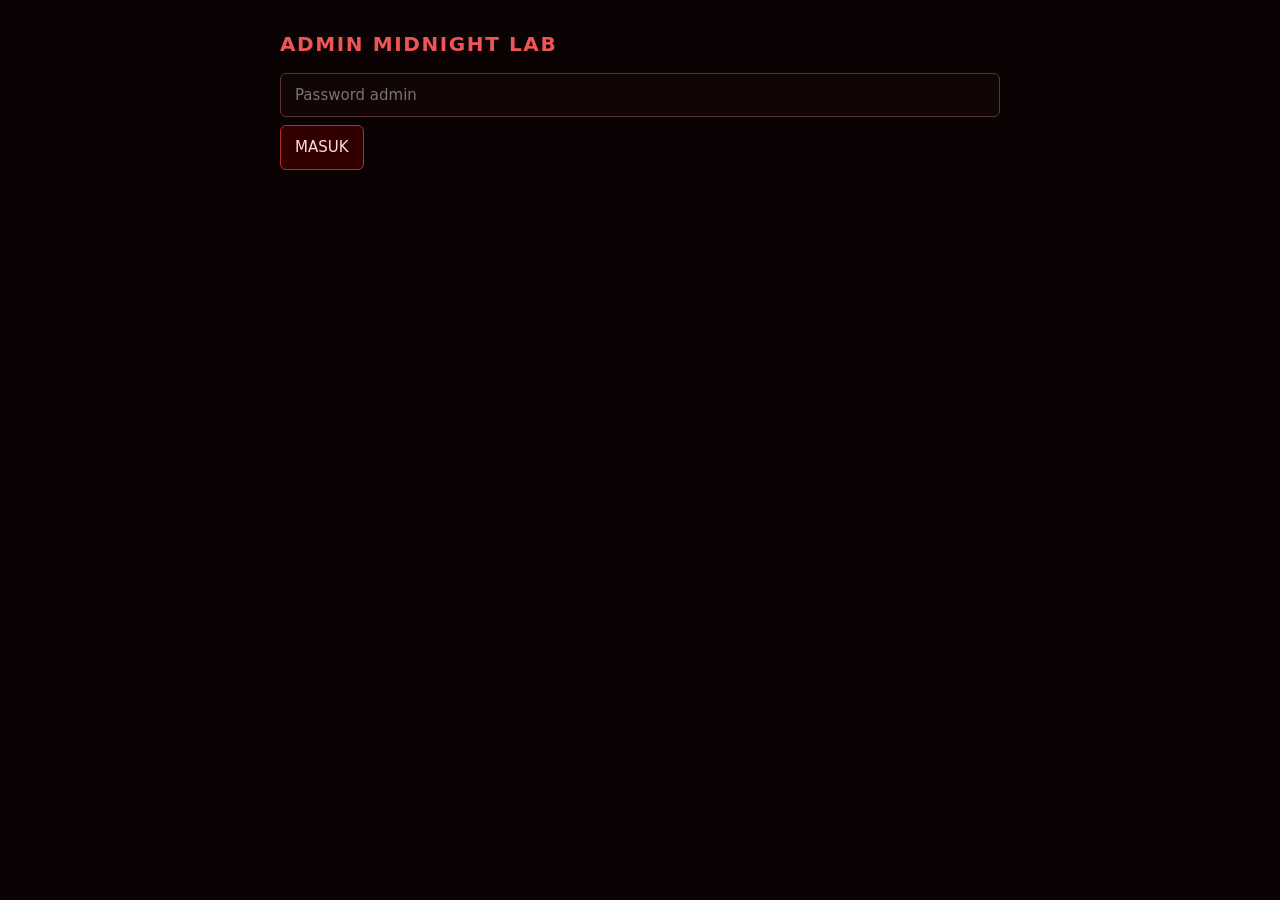
<file: xsx.html>
<!DOCTYPE html><html lang="id"><head><meta charset="utf-8"><meta name="viewport" content="width=device-width,initial-scale=1">
<meta name="robots" content="noindex,nofollow"><title>Admin MIDNIGHT LAB</title>
<style>
body{margin:0;background:#0b0303;color:#fdd;font:15px/1.5 system-ui,sans-serif;padding:16px}
.w{max-width:720px;margin:0 auto}h1{color:#e55;letter-spacing:.08em;font-size:20px}
input,button{font:inherit;padding:10px 14px;border-radius:6px;border:1px solid #a33;background:#300;color:#fdd}
input{background:#120505;border-color:#533;width:100%;box-sizing:border-box;margin-bottom:8px}
button{cursor:pointer}button.on{background:#a33}button.sm{padding:5px 10px;font-size:13px}
.t{display:flex;gap:8px;margin:12px 0}.c{border:1px solid #533;border-left:5px solid #c33;background:#1a0808;border-radius:8px;padding:10px 12px;margin:10px 0}
.c.off{opacity:.55;border-left-color:#555}.h{display:flex;justify-content:space-between;gap:8px;flex-wrap:wrap}.s{color:#fc6}small{opacity:.6}p{margin:6px 0;word-break:break-word;white-space:pre-wrap}#e{color:#e66}
</style></head><body><div class="w"><h1>ADMIN MIDNIGHT LAB</h1>
<div id="lg"><input id="k" type="password" placeholder="Password admin"><button id="ok">MASUK</button><div id="e"></div></div>
<div id="ad" hidden><div class="t"><button id="rf">Muat ulang</button><button id="out">Keluar</button></div><div id="ls"></div></div></div>
<script>
const API_URL='https://script.google.com/macros/s/AKfycbxi-7yiFMUMLEDie2yW4-l1u4z2cqonet-vOzI41iV34QraZQAZGR9pNOZ0MYDorotYVw/exec';
const $=id=>document.getElementById(id);let key=sessionStorage.getItem('k')||'',D=null;
const star=n=>'\u2605'.repeat(n)+'\u2606'.repeat(5-n);
const el=(t,x,c)=>{const e=document.createElement(t);if(x!=null)e.textContent=x;if(c)e.className=c;return e};
function load(){fetch(API_URL+'?action=admin&key='+encodeURIComponent(key)).then(r=>r.json()).then(d=>{
  if(!d.ok){$('e').textContent=d.err||'Gagal';sessionStorage.removeItem('k');$('lg').hidden=false;$('ad').hidden=true;return}
  D=d;sessionStorage.setItem('k',key);$('lg').hidden=true;$('ad').hidden=false;draw()}).catch(()=>{$('e').textContent='Tidak bisa terhubung ke server'})}
function act(a,id,v,b){b.disabled=true;fetch(API_URL,{method:'POST',body:JSON.stringify({action:a,id,nilai:v,key})}).then(r=>r.json()).then(d=>{if(!d.ok)alert(d.err);load()}).catch(()=>{alert('Gagal');b.disabled=false})}
const yes=v=>v===true||v==='TRUE';
function draw(){const L=$('ls');L.textContent='';
  const a=D.ulasan;if(!a.length)L.appendChild(el('p','Belum ada data.'));
  a.forEach(x=>{const on=yes(x.tampil),c=el('div',null,'c'+(on?'':' off'));
    const h=el('div',null,'h'),l=el('div');l.appendChild(el('b',x.nama));
    l.appendChild(el('span',' '+star(Number(x.bintang)),'s'));
    l.appendChild(el('small',' '+new Date(x.waktu).toLocaleString('id-ID')));h.appendChild(l);
    const b=el('button',on?'Sembunyikan':'Tampilkan','sm');
    b.onclick=()=>act('tampil',x.id,!on,b);h.appendChild(b);
    c.appendChild(h);c.appendChild(el('p',x.komentar));L.appendChild(c)})}
$('ok').onclick=()=>{key=$('k').value;$('e').textContent='';load()};$('k').onkeydown=e=>{if(e.key==='Enter')$('ok').click()};
$('rf').onclick=load;
$('out').onclick=()=>{sessionStorage.removeItem('k');key='';$('lg').hidden=false;$('ad').hidden=true};
if(key)load();
</script></body></html>
</file>
